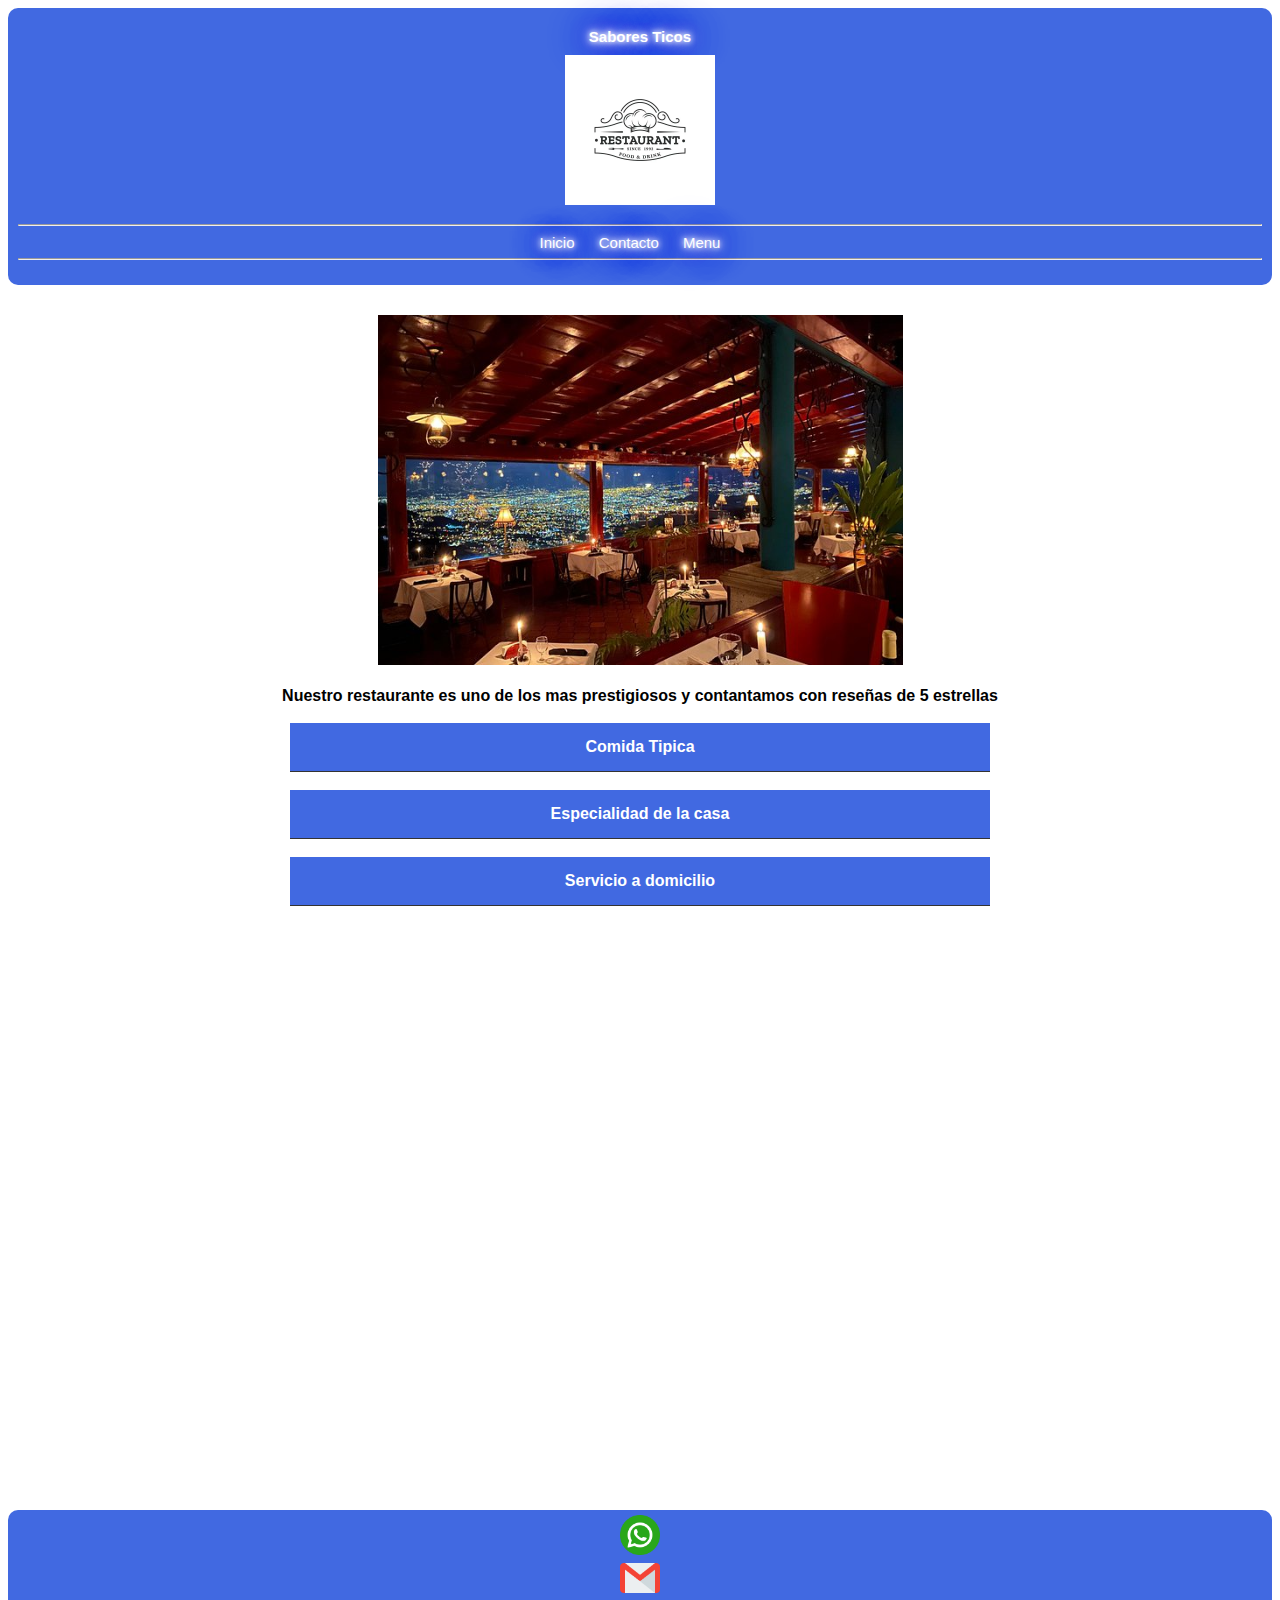
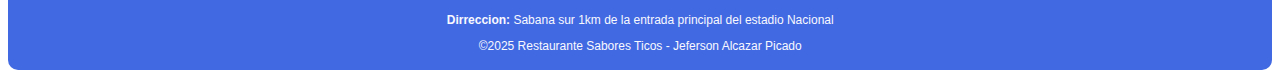
<file: index.html>
<!DOCTYPE html>
<html lang="en">
<head>
    <meta charset="UTF-8">
    <meta name="viewport" content="width=device-width, initial-scale=1.0">
    <title>Examen</title>
    <link rel="stylesheet" href="index.css">
</head>
<body>
      <header class="headernav">
    <h1 id="titulo-info" class="neon-text">Sabores Ticos</h1>
    <img src="/Imagenes/depositphotos_782900392-stock-illustration-chef-restaurant-simple-retro-logo.jpg" alt=""  height="150" width="150">

    <nav class="neon-text navneon">
      <ul class="neon-text">
        <hr class="neon-text">
        <li ><a href="index.html">Inicio</a></li>
        <li><a href="Contacto.html">Contacto</a></li>
        <li ><a href="menu.html">Menu</a></li>
        <hr>
      </ul>
    </nav>
  </header>

<div> 
    <img src="/Imagenes/fabuloso-restaurante.jpg" alt="" height="350" width=""> <br><br>

    <b> Nuestro restaurante es uno de los mas prestigiosos y contantamos con reseñas de 5 estrellas </b> <br><br> 
 <main class="info">

    <div class="faq">
      <div class="faq-item">
        <input type="radio" name="accordion" id="faq1">
        <label for="faq1" id="pregunta1-info">Comida Tipica</label>
        <div class="content" id="parrafo1-info">
          Nuestra comida tipica es nuestro delisioso pinto al desayuno
         <img src="Imagenes/istockphoto-538801504-612x612.jpg" alt=""  height="200">
        </div> 
      </div>
      <br>

           <div class="faq-item">
        <input type="radio" name="accordion" id="faq2">
        <label for="faq2" id="pregunta2-info">Especialidad de la casa</label>
        <div class="content" id="parrafo2-info">
          Este es nuestro platillo mas solicitado es 
         <img src="Imagenes/Arroz-con-Siempre-algo-muy-sabroso-que-puedes-comer-en-Costa-Rica.jpg" alt="" height="250" width="400">
        </div>
      </div>
      <br>
     <div class="faq-item">
        <input type="radio" name="accordion" id="faq3">
        <label for="faq3" id="pregunta3-info">Servicio a domicilio</label>
        <div class="content" id="parrafo3-info">
        Tenemos servicio a domicilio dentro de todo el GAM
        <img src="Imagenes/we-have-more-than-30.jpg" alt="" height="200">
        </div>
      </div>
      <br>
</div>

    <footer>
      
      <div class="redes">
        <a class="a" href="https://web.whatsapp.com/"><img src="/Imagenes/whatsapp.png" alt="Telefono"
            width="40"></a><br>
        <a class="a" href="https://workspace.google.com/intl/es-419/gmail/"><img src="/Imagenes/gmail.png"
            alt="Correo" width="40"> </a><br>
        <p> <b>Dirreccion:</b> Sabana sur 1km de la entrada principal del estadio Nacional</p>
        <p>&copy;2025 Restaurante Sabores Ticos - Jeferson Alcazar Picado</p>
        
  </footer>
</body>
</html>
</file>
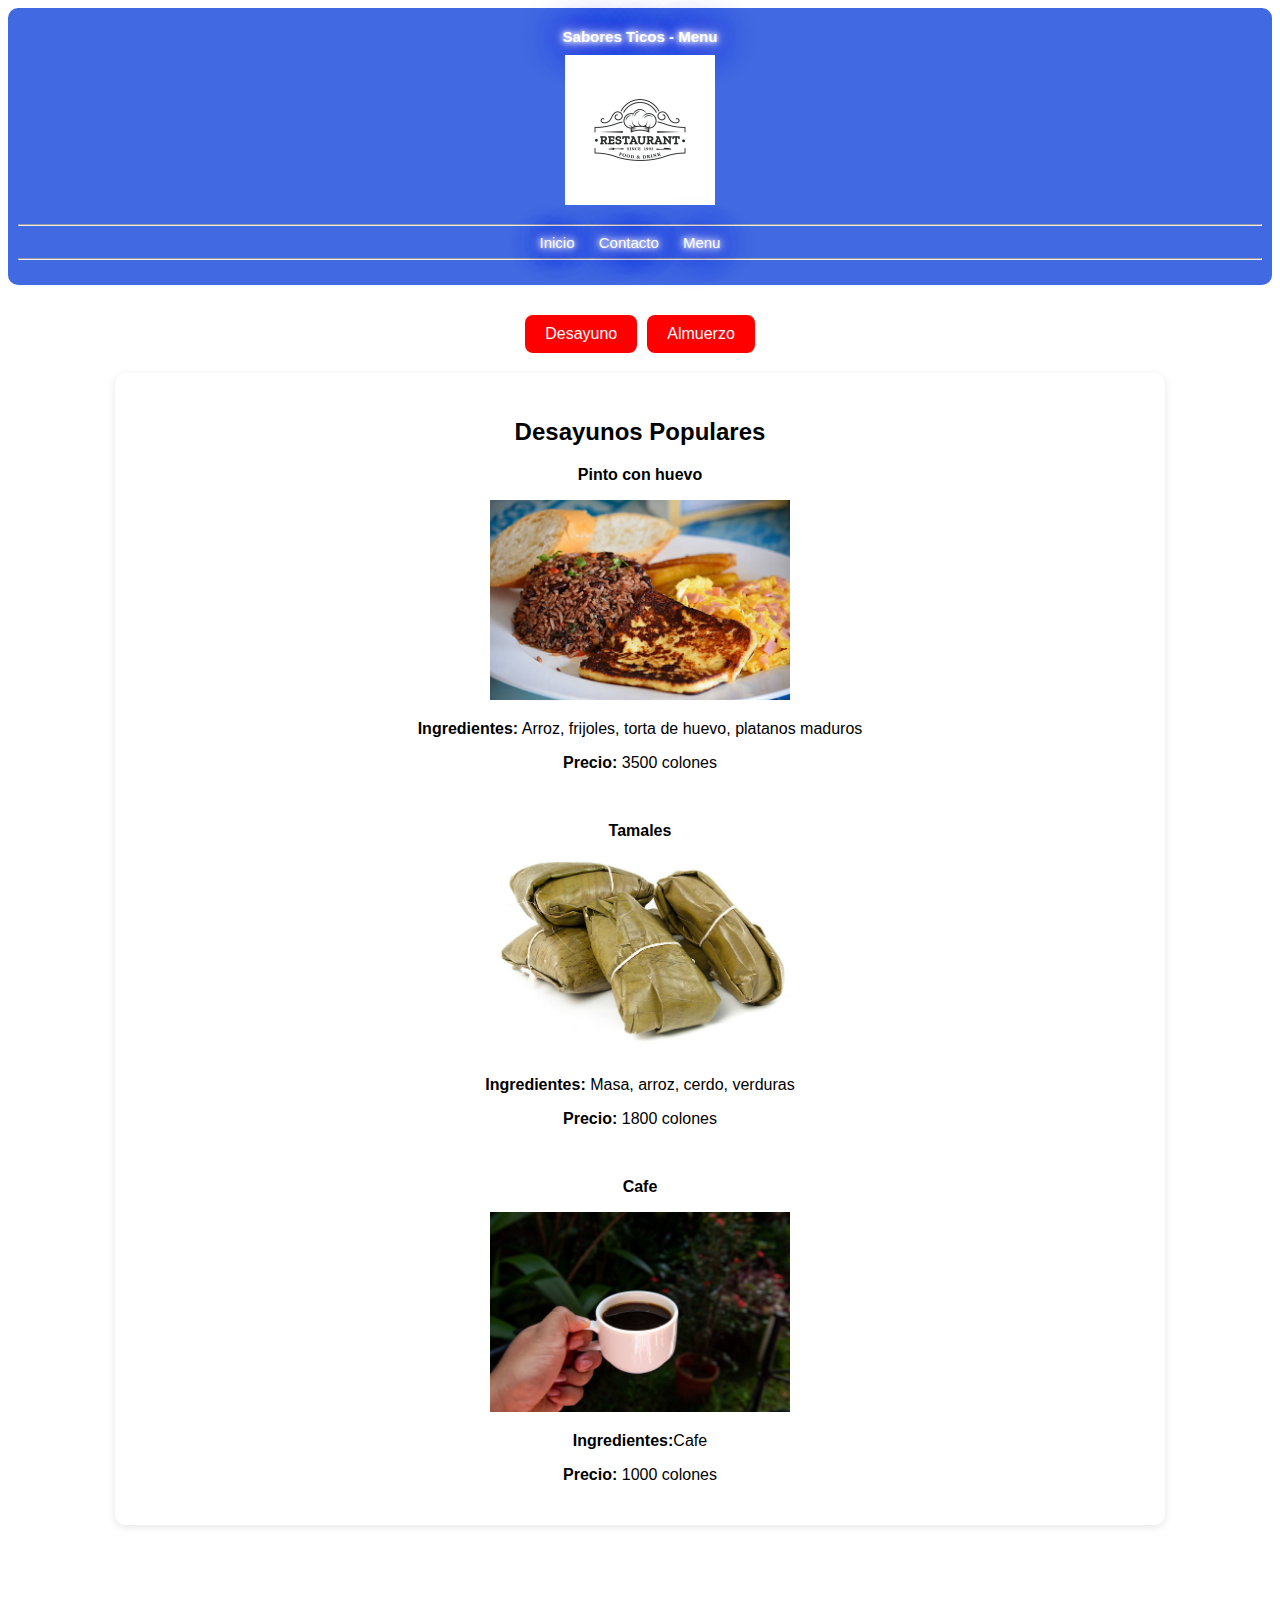
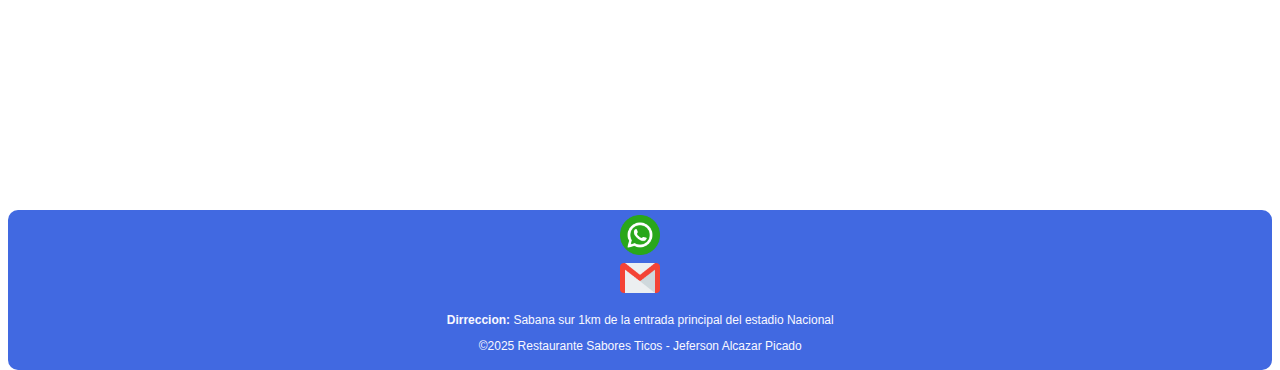
<file: menu.html>
<!DOCTYPE html>
<html lang="en">
<head>
    <meta charset="UTF-8">
    <meta name="viewport" content="width=device-width, initial-scale=1.0">
    <title>Examen</title>
    <link rel="stylesheet" href="indexmunu.css">
</head>
<body>
      <header class="headernav">
    <h1 id="titulo-info" class="neon-text">Sabores Ticos - Menu</h1>
    <img src="/Imagenes/depositphotos_782900392-stock-illustration-chef-restaurant-simple-retro-logo.jpg" alt=""  height="150" width="150">

    <nav class="neon-text navneon">
      <ul class="neon-text">
        <hr class="neon-text">
        <li ><a href="index.html">Inicio</a></li>
        <li><a href="Contacto.html">Contacto</a></li>
        <li ><a href="menu.html">Menu</a></li>
        <hr>
      </ul>
    </nav>
  </header>
     <div class="tabs">
    <div class="tab">Desayuno</div>
    <div class="tab">Almuerzo</div>
  </div>
 <div class="tab-content active">
    <h2>Desayunos Populares</h2>
    <section><p><b>Pinto con huevo</b></p>
    <img src="Imagenes/istockphoto-538801504-612x612.jpg" alt="" height="200"><br>
    <p> <b>Ingredientes:</b> Arroz, frijoles, torta de huevo, platanos maduros</p>
     <p><b>Precio:</b> 3500 colones</p></section>
   <br>
     <section><p><b>Tamales</b></p>
    <img src="Imagenes/istockphoto-119695977-612x612.jpg" alt="" height="200"><br>
    <p> <b>Ingredientes:</b> Masa, arroz, cerdo, verduras</p>
     <p><b>Precio:</b> 1800 colones</p></section>
     <br>
          <section><p><b>Cafe</b></p>
    <img src="Imagenes/istockphoto-1672995185-612x612.jpg" alt="" height="200"><br>
    <p> <b>Ingredientes:</b>Cafe</p>
     <p><b>Precio:</b> 1000 colones</p></section>
  </div>

  <div class="tab-content">
    <h2>Almuerzos Populares</h2>
    <section><p><b>Arroz con pollo</b></p>
    <img src="Imagenes/Arroz-con-Siempre-algo-muy-sabroso-que-puedes-comer-en-Costa-Rica.jpg" alt="" height="200"><br>
    <p> <b>Ingredientes:</b> Arroz, frijoles molidos, pollo, papas fritas</p>
     <p><b>Precio:</b> 2800 colones</p></section>
     <br>
         <section><p><b>Olla de carne</b></p>
    <img src="Imagenes/Olla-de-carne-uno-de-los-almuerzos-mas-clasicos-de-la-gastronomia-de-Costa-Rica.jpg" alt="" height="200"><br>
    <p> <b>Ingredientes:</b> Carne, Arroz, Verduras</p>
     <p><b>Precio:</b> 4000 colones</p></section>
     <br>
         <section><p><b>Pescado</b></p>
    <img src="Imagenes/istockphoto-155378193-612x612.jpg" alt="" height="200"><br>
    <p> <b>Ingredientes:</b> Arroz, pescado empanizado, ensalada, papas fritas</p>
     <p><b>Precio:</b> 6000 colones</p></section>
     <br>
  </div>

 <script src="index.js"></script>


 <footer>
      
      <div class="redes">
        <a class="a" href="https://web.whatsapp.com/"><img src="/Imagenes/whatsapp.png" alt="Telefono"
            width="40"></a><br>
        <a class="a" href="https://workspace.google.com/intl/es-419/gmail/"><img src="/Imagenes/gmail.png"
            alt="Correo" width="40"> </a><br>
        <p> <b>Dirreccion:</b> Sabana sur 1km de la entrada principal del estadio Nacional</p>
        <p>&copy;2025 Restaurante Sabores Ticos - Jeferson Alcazar Picado</p>
        
  </footer>
</body>
</html>
</file>
<file: index.css>
.menu {
  list-style: none;
  padding: 0;
  margin: 0;
  display: flex;
}

.menu li {
  margin: 0 10px;
}

.menu a:hover {
  background: white;
  border-radius: 5px;
}

body {
  font-family: Arial, sans-serif;
  background-color: white;
  color: black;
  text-align: center;
}


header {
  background-color: royalblue;
  color: #FFFFFF;
  padding: 10px;
  text-align: center;
  border-radius: 10px;
  margin-bottom: 30px;
 
  }

nav ul {
  list-style: none;
  padding: 0;
}

nav ul li {
  display: inline;
  margin-right: 20px;
}

nav ul li a {
  color: white;
  text-decoration: none;
}

li a:hover {
  background-color: black;
}

footer {
  background-color: royalblue;
  color: #F8F8FF;
  text-align: center;
  padding: 5px;
  position: absolute;
  width: 98%;
  bottom: -800px;
  font-size: 12px;
  border-radius: 10px;
  margin-bottom: 30px;

}



h1 {
  font-size: 2rem;

}



.imagen img {
  align-items: start;
  height: 50px;
  width: 50px;

}

.neon-text {
  font-size: 15px;
  color: #fff;
  /* Texto blanco */
  text-shadow:
    0 0 5px #fff,
    /* Sombra blanca pequeña */
    0 0 10px #fff,
    /* Sombra blanca más grande */
    0 0 15px #fff,
    /* Sombra blanca más difusa */
    0 0 20px #0400ffd3,
    /* Añadir un color de neón como morado para mayor efecto */
    0 0 30px #1900ff,
    /* Más resplandor */
    0 0 40px #001aff,
    /* Más resplandor */
    0 0 50px #001aff;
}
.tabs {
    display: flex;
    justify-content: center;
    gap: 10px;
    margin: 20px auto;
    max-width: 1000px;
  }
  .tab {
    padding: 10px 20px;
    background-color: red;
    color: white;
    border-radius: 8px;
    cursor: pointer;
    transition: background-color 0.3s ease;
  }
  .tab:hover {
    background-color: royalblue;
  }
  .tab-content {
    display: none;
    background-color: white;
    border-radius: 10px;
    padding: 25px;
    margin: 0 auto 25px;
    max-width: 1000px;
    box-shadow: 0 2px 8px rgba(0, 0, 0, 0.1);
  }
  .tab-content.active {
    display: block;
 }
.faq {
  max-width: 700px;
  margin: auto;
}

.faq-item {
  border-bottom: 1px solid #333;
}

.faq input[type="radio"] {
  display: none;
}

.faq label {
  display: block;
  background-color: royalblue;
  color: white;
  padding: 15px;
  cursor: pointer;
  font-weight: bold;
  transition: background 0.3s;
}

.faq label:hover {
  background-color: rgb(94, 125, 218);
}

.faq .content {
  display: none;
  background-color: rgb(27, 45, 100);
  color: white;
  padding: 15px;
}

.faq input[type="radio"]:checked~.content {
  display: block;
}
</file>
<file: indexmunu.css>
.menu {
  list-style: none;
  padding: 0;
  margin: 0;
  display: flex;
}

.menu li {
  margin: 0 10px;
}

.menu a:hover {
  background: white;
  border-radius: 5px;
}

body {
  font-family: Arial, sans-serif;
  background-color: white;
  color: black;
  text-align: center;
}


header {
  background-color: royalblue;
  color: #FFFFFF;
  padding: 10px;
  text-align: center;
  border-radius: 10px;
  margin-bottom: 30px;
 
  }

nav ul {
  list-style: none;
  padding: 0;
}

nav ul li {
  display: inline;
  margin-right: 20px;
}

nav ul li a {
  color: white;
  text-decoration: none;
}

li a:hover {
  background-color: black;
}

footer {
  background-color: royalblue;
  color: #F8F8FF;
  text-align: center;
  padding: 5px;
  position: absolute;
  width: 98%;
  bottom: -1100px;
  font-size: 12px;
  border-radius: 10px;
  margin-bottom: 30px;

}



h1 {
  font-size: 2rem;

}



.imagen img {
  align-items: start;
  height: 50px;
  width: 50px;

}

.neon-text {
  font-size: 15px;
  color: #fff;
  /* Texto blanco */
  text-shadow:
    0 0 5px #fff,
    /* Sombra blanca pequeña */
    0 0 10px #fff,
    /* Sombra blanca más grande */
    0 0 15px #fff,
    /* Sombra blanca más difusa */
    0 0 20px #0400ffd3,
    /* Añadir un color de neón como morado para mayor efecto */
    0 0 30px #1900ff,
    /* Más resplandor */
    0 0 40px #001aff,
    /* Más resplandor */
    0 0 50px #001aff;
}
.tabs {
    display: flex;
    justify-content: center;
    gap: 10px;
    margin: 20px auto;
    max-width: 1000px;
  }
  .tab {
    padding: 10px 20px;
    background-color: red;
    color: white;
    border-radius: 8px;
    cursor: pointer;
    transition: background-color 0.3s ease;
  }
  .tab:hover {
    background-color: royalblue;
  }
  .tab-content {
    display: none;
    background-color: white;
    border-radius: 10px;
    padding: 25px;
    margin: 0 auto 25px;
    max-width: 1000px;
    box-shadow: 0 2px 8px rgba(0, 0, 0, 0.1);
  }
  .tab-content.active {
    display: block;
 }
.faq {
  max-width: 700px;
  margin: auto;
}

.faq-item {
  border-bottom: 1px solid #333;
}

.faq input[type="radio"] {
  display: none;
}

.faq label {
  display: block;
  background-color: royalblue;
  color: white;
  padding: 15px;
  cursor: pointer;
  font-weight: bold;
  transition: background 0.3s;
}

.faq label:hover {
  background-color: rgb(94, 125, 218);
}

.faq .content {
  display: none;
  background-color: rgb(27, 45, 100);
  color: white;
  padding: 15px;
}

.faq input[type="radio"]:checked~.content {
  display: block;
}
</file>
